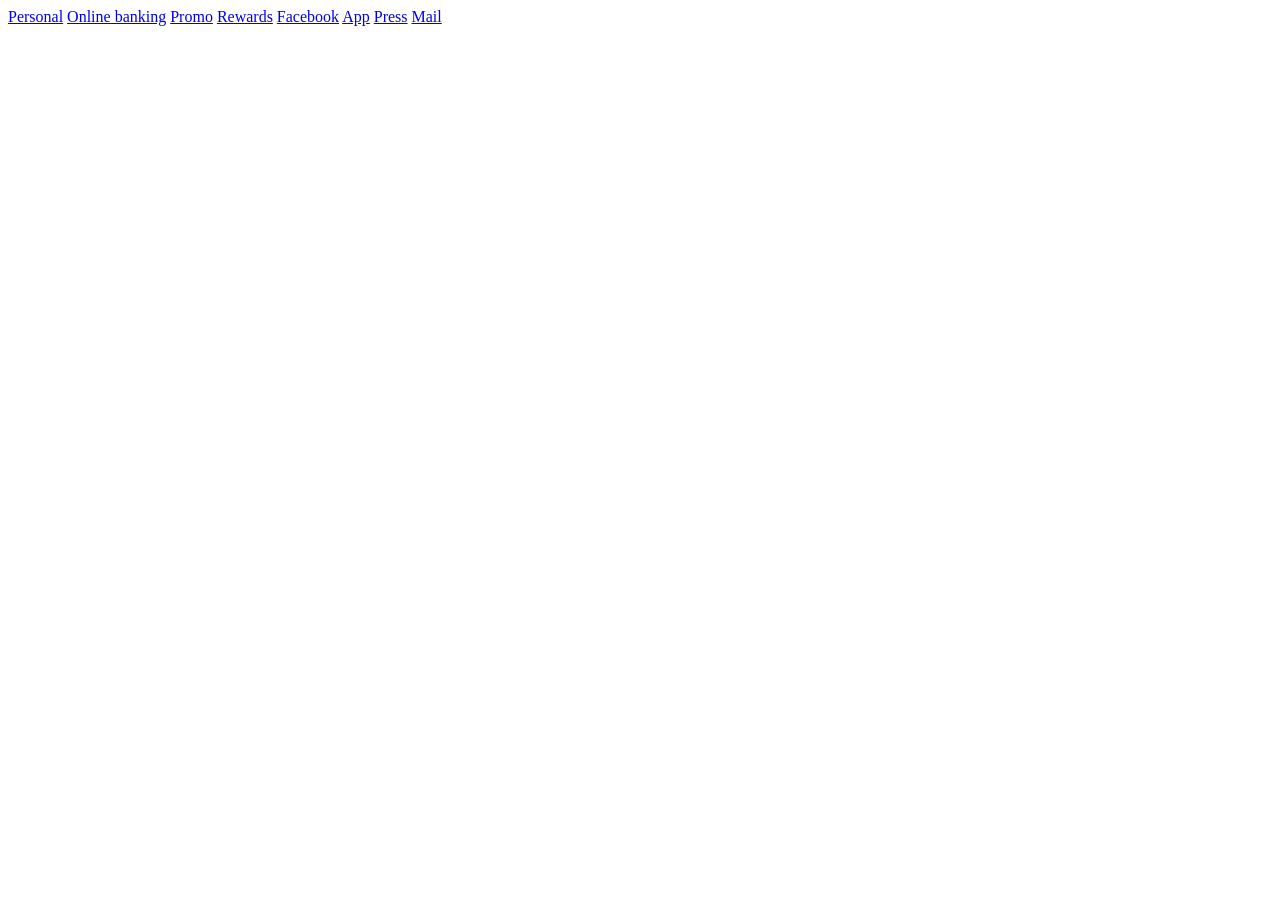
<file: tests/fixtures/harvest/page.html>
<!-- hand-written page in the shape of a bank homepage: relative, own-brand, third-party and unrelated links -->
<html><body>
<a href="/en/personal">Personal</a>
<a href="https://digital.mashreqbank.com/login">Online banking</a>
<a href="https://www.mashreqfun.shop/promo">Promo</a>
<a href="https://mashreq-rewards.net">Rewards</a>
<a href="https://www.facebook.com/mashreq">Facebook</a>
<a href="https://apps.apple.com/ae/app/mashreq">App</a>
<a href="https://news.example.com/story">Press</a>
<a href="mailto:care@mashreq.com">Mail</a>
</body></html>
</file>
